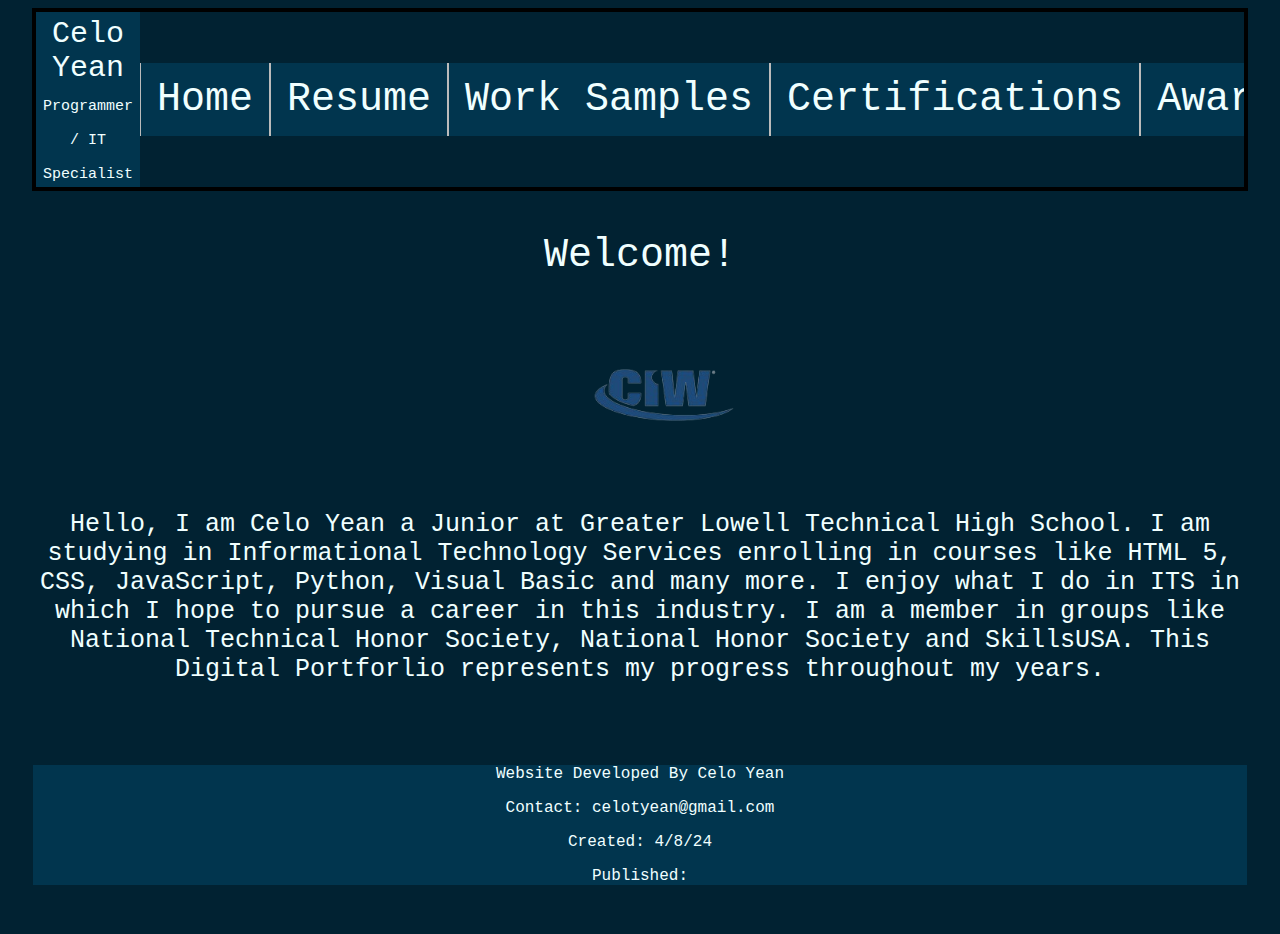
<file: index.html>
<!-- Digital Portfolio -->
<!-- Developer: Celo Yean -->
<!-- Date: 4/4/2024 -->
<!-- Purpose: A Portfolio containing all of my works, certifacates, awards, etc. -->

<!DOCTYPE html>
<html lang="en" dir="ltr">
    <head>
        <meta charset="UTF-8">
        <meta http-equiv = "X-UA-Compatible" content = "IE=edge">
        <meta name="description" content="Digital Portfolio">
        <meta name="keywords" content="Digital Portfolio, Programming, Informational Technology">
        <meta name="author" content="Celo Yean">
        <meta name = "viewport" content = "width=device-width, initial-scale=1.0">
        <title>
            Digital Portfolio
        </title>
        <link rel = "stylesheet" type = "text/css" href = "style.css">
    </head>

    <body>

                            <nav class = "navbar">
        
                                <a href = "index.html" class = "nav-branding"></a> <!-- homepage -->
                    
                                <ul class = "nav-menu"> <!-- center this-->
                    
                                    <li class = "intro">Celo Yean <br> <span style="font-size: 15px;"> Programmer / IT Specialist </span></li> <!-- go left -->
                    
                                    <li class= "nav-item"> <!-- go right -->
                                        <a href = "index.html" class = "nav-link"> <span class = "nav"> Home </span></a> <!-- homepage -->
                                    </li>
                    
                                    <li class= "nav-item">
                                        <a href = "resume.html" class = "nav-link"> Resume </a>
                                    </li>
                    
                                    <li class= "nav-item">
                                        <a href = "worksamples.html" class = "nav-link"> Work&nbsp;Samples </a>
                                    </li>
                    
                                    <li class= "nav-item">
                                        <a href = "certifications.html" class = "nav-link"> Certifications </a>
                                    </li>
                    
                                    <li class= "nav-item">
                                        <a href = "awards.html" class = "nav-link"> Awards </a>
                                    </li>
                    
                                </ul>
                    
                                <div class = "hamburger">
                    
                                    <span class = "bar"></span>
                                    <span class = "bar"></span>
                                    <span class = "bar"></span>
                    
                                </div>
                    
                                <script>
                                    const hamburger = document.querySelector(".hamburger");
                                    const navMenu = document.querySelector(".nav-menu");
                    
                                    hamburger.addEventListener("click", () => {
                    
                                    hamburger.classList.toggle("active");
                                    navMenu.classList.toggle("active");
                    
                                    });
                    
                                    document.querySelectorAll(".nav-link").forEach(n => n.addEventListener("click", () => {
                    
                                        hamburger.classList.remove("active");
                                        navMenu.classList.remove("active");
                    
                                    }));
                                </script>
                    
                            </nav>
                    
                        </header>
        

        <h1 class = "title">
            Welcome!
        </h1>
        
        <div class = "main">
            
            <img class = "autoslides" src = "Images\CIWlogo.png" alt = "CIWlogo">
            <img class = "autoslides" src = "Images\ITSlogo.png" alt = "ITSlogo">
            <img class = "autoslides" src = "Images\MTAlogo.png" alt = "MTAlogo">
            <img class = "autoslides" src = "Images\TestOutlogo.png" alt = "TestOutlogo">
            <img class = "autoslides" src = "Images\HTMLlogo.png" alt = "HTMLlogo">
            <img class = "autoslides" src = "Images\CSSlogo.png" alt = "CSSlogo">
            <img class = "autoslides" src = "Images\JSlogo.png" alt = "JSlogo">
            <img class = "autoslides" src = "Images\Pythonlogo.png" alt = "Pythonlogo">
            <img class = "autoslides" src = "Images\VBlogo.png" alt = "VBlogo">

            <p span class = "main" style = "display: inline-block;">
                Hello, I am Celo Yean a Junior at Greater Lowell Technical High School. 
                I am studying in Informational Technology Services enrolling in courses
                like HTML 5, CSS, JavaScript, Python, Visual Basic and many more. I enjoy what I do in ITS in which I hope to 
                pursue a career in this industry. I am a member in groups like National Technical Honor Society, National Honor Society 
                and SkillsUSA. This Digital Portforlio represents my progress throughout my years.
            </p>

        </div>

        

        <div class = "footer">
            <footer class = "credits">
                <p>Website Developed By Celo Yean</p>
                <p>Contact: <a href = "mailto:celotyean@gmail.com"> celotyean@gmail.com </a></p>
                <p>Created: 4/8/24</p>
                <p>Published:</p>
            </footer>
        </div>

        <script>
            var myIndex = 0;
            carousel();

            function carousel() {
                var i;
                var x = document.getElementsByClassName("autoslides");
                for (i = 0; i < x.length; i++) {
                    x[i].style.display = "none";  
                }
                myIndex++;
                if (myIndex > x.length) {myIndex = 1}    
                x[myIndex-1].style.display = "block";  
                setTimeout(carousel, 2000); // Change image every 2 seconds
                }
        </script>
    </body>

</html>
</file>
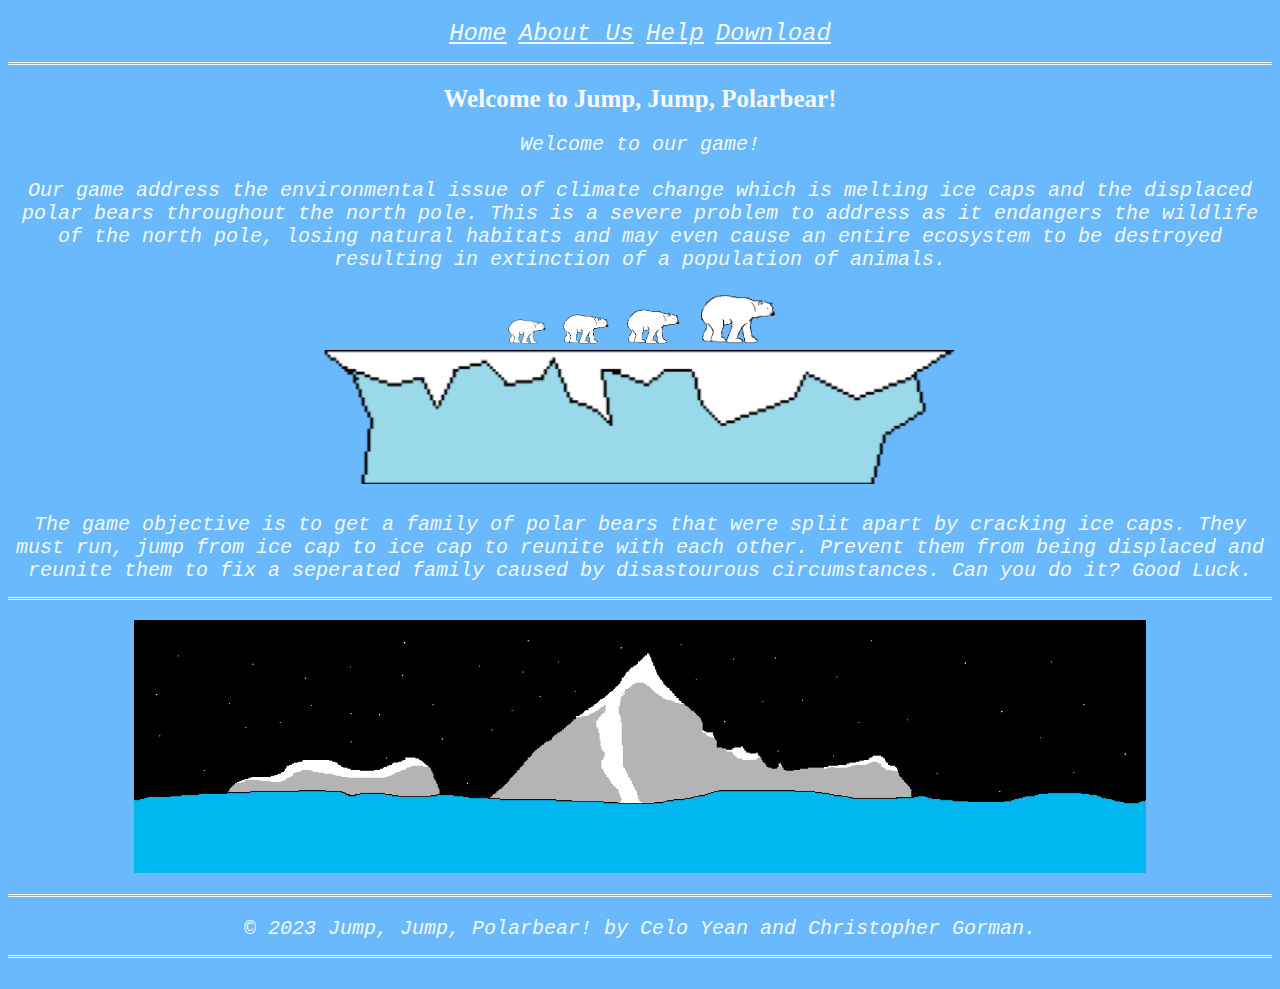
<file: Work Samples/JumpJumpPolarBearWebsite/index.html>
<!-- Jump, Jump, Polarbear Website-->
<!-- Developer: Celo Yean -->
<!-- Date: 9/5/2023 -->
<!-- Purpose: Homepage for our game project-->

<!DOCTYPE html>
<html>
    <head>

        <!--Allows for mobile compatibility-->

        <meta name="viewport" content="width=device-width, initial-scale=1.0">

        <title>
            Jump, Jump, Polarbear!
        </title>

        <link rel = "stylesheet" type = "text/css" href = "stylesheet.css">

    </head>

    <body>

        <!--Links to the other pages-->
        <p>
        <a href="index.html"><span class="home">Home</span></a> <a href="aboutus.html"><span class="aboutus">About Us</span></a> <a href="help.html"><span class="help">Help</span></a> <a href="download.html"><span class="download">Download</span></a>
        </p>
        <h1 class="title">Welcome to Jump, Jump, Polarbear!</h1>

        <p>
            Welcome to our game! <br>
            <br> Our game address the environmental issue of climate 
            change which is melting ice caps and the displaced polar bears throughout 
            the north pole. This is a severe problem to address as it endangers the wildlife of
            the north pole, losing natural habitats and may even cause an entire ecosystem to be
            destroyed resulting in extinction of a population of animals.
            <br> <br> 
            
            <img class="imgpolarbearone" src = "Game Pictures/Resized Pixel Polar Bear Walking Animation.gif" alt="Polar Bear" height="60px">
            <img class="imgpolarbeartwo" src = "Game Pictures/Resized Pixel Polar Bear Walking Animation.gif" alt="Polar Bear" height="80px">
            <img class="imgpolarbearthree" src = "Game Pictures/Resized Pixel Polar Bear Walking Animation.gif" alt="Polar Bear" height="100px"> 
            <img class="imgpolarbearfour" src = "Game Pictures/Resized Pixel Polar Bear Walking Animation.gif" alt="Polar Bear" height="130px">
            <br> <img class="imgicecap" src = "Game Pictures/Resized Iceberg 1.png" alt = "Large Ice Cap" width="700"> <br><br>

            The game objective is to get a family of polar bears that were split 
            apart by cracking ice caps. They must run, jump from ice cap to ice cap
            to reunite with each other. Prevent them from being displaced and reunite
            them to fix a seperated family caused by disastourous circumstances. Can you do it? 
            Good Luck.
        </p>
        
        <p>
            <img src = "Game Pictures/Pixel Arctic background 2.png" alt = "Arctic Background" width="80%">
        </p>

        <!--
        <div class="wrapper">
            <article class="info">

            <h2>Yaya!</h2>

            <p>Our game address the environmental issue of climate 
                change which is melting ice caps and the displaced polar bears throughout 
                the north pole. This is a severe problem to address as it endangers the wildlife of
                the north pole, losing natural habitats and may even cause an entire ecosystem to be
                destroyed resulting in extinction of a population of animals.</p>
            </article>
            <img class="img-polarbear" src = "ResizedPixelPolarBear.png" alt="Polar Bear">
            <img class="img-polarbear" src = "ResizedPixelPolarBear.png" alt="Polar Bear">
            <img class="img-polarbear" src = "ResizedPixelPolarBear.png" alt="Polar Bear"> 
            <img class="img-polarbear" src = "ResizedPixelPolarBear.png" alt="Polar Bear">
            <br>
            <img class="img-icecap" src = "Resized Iceberg 1.png" alt = "Large Ice Cap">

        </div>
        -->

        <footer>
            <p>	&copy; 2023 Jump, Jump, Polarbear! by Celo Yean and Christopher Gorman.</p>
        </footer>

    </body>

</html>
</file>
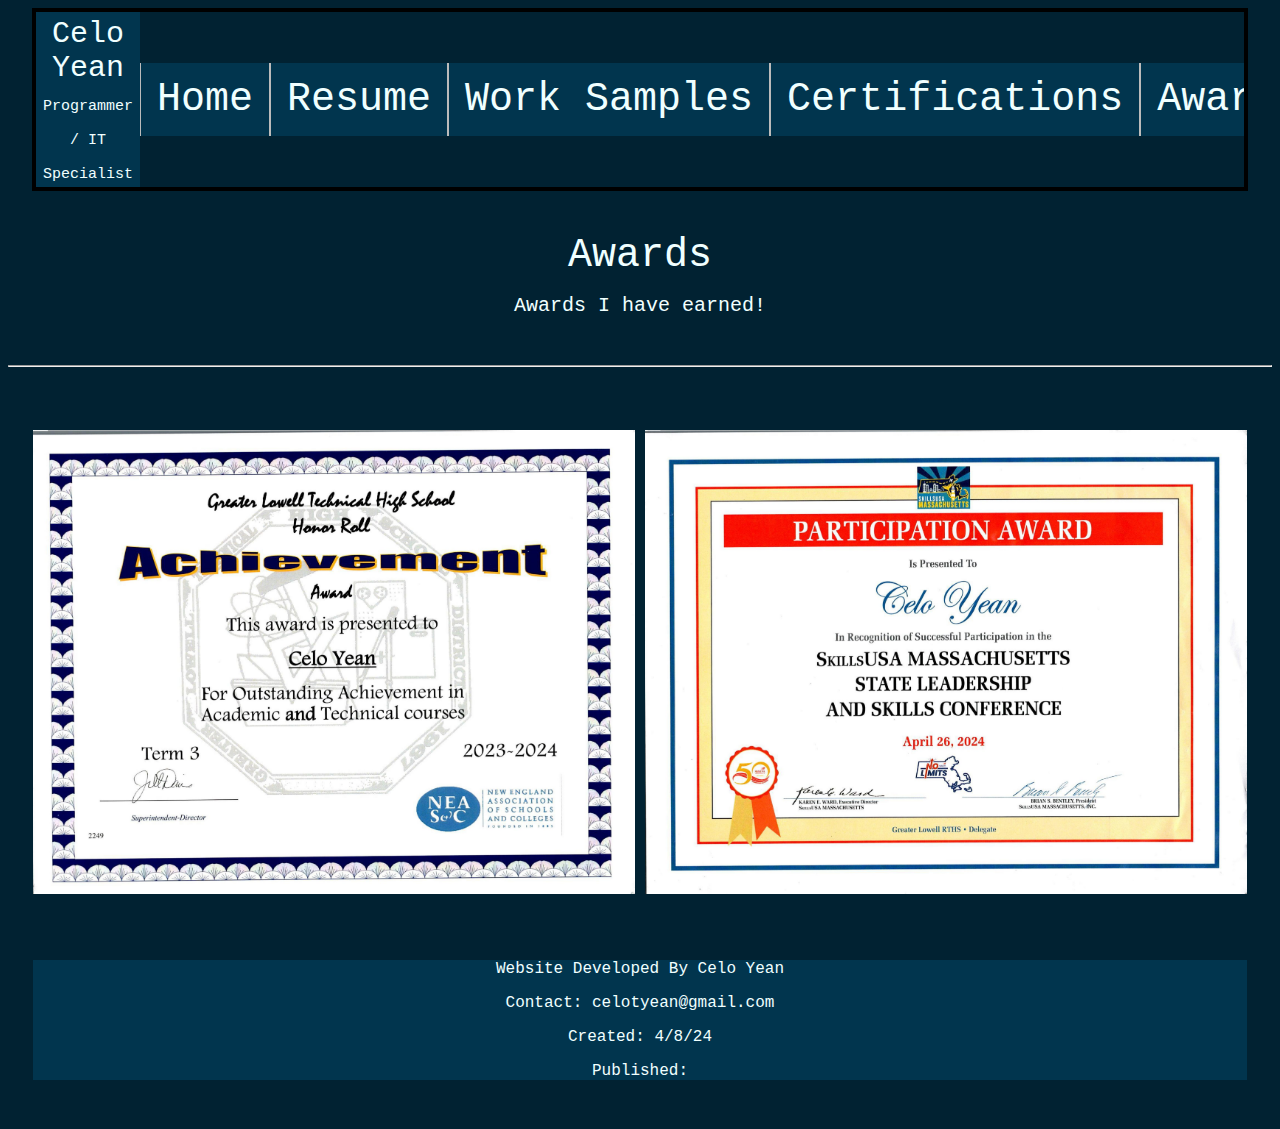
<file: awards.html>
<!-- Digital Portfolio -->
<!-- Developer: Celo Yean -->
<!-- Date: 4/4/2024 -->
<!-- Purpose: A Portfolio containing all of my works, certifacates, awards, etc. -->

<!DOCTYPE html>
<html lang="en" dir="ltr">
    <head>
        <meta charset="UTF-8">
        <meta http-equiv = "X-UA-Compatible" content = "IE=edge">
        <meta name="description" content="Digital Portfolio">
        <meta name="keywords" content="Digital Portfolio, Programming, Informational Technology">
        <meta name="author" content="Celo Yean">
        <meta name = "viewport" content = "width=device-width, initial-scale=1.0">
        <title>
            Certifications
        </title>
        <link rel = "stylesheet" type = "text/css" href = "style.css">
    </head>

    <body>
        <nav class = "navbar">
        
            <a href = "index.html" class = "nav-branding"></a> <!-- homepage -->

            <ul class = "nav-menu"> <!-- center this-->

                <li class = "intro">Celo Yean <br> <span style="font-size: 15px;"> Programmer / IT Specialist </span></li> <!-- go left -->

                <li class= "nav-item"> <!-- go right -->
                    <a href = "index.html" class = "nav-link"> <span class = "nav"> Home </span></a> <!-- homepage -->
                </li>

                <li class= "nav-item">
                    <a href = "resume.html" class = "nav-link"> Resume </a>
                </li>

                <li class= "nav-item">
                    <a href = "worksamples.html" class = "nav-link"> Work&nbsp;Samples </a>
                </li>

                <li class= "nav-item">
                    <a href = "certifications.html" class = "nav-link"> Certifications </a>
                </li>

                <li class= "nav-item">
                    <a href = "awards.html" class = "nav-link"> Awards </a>
                </li>

            </ul>

            <div class = "hamburger">

                <span class = "bar"></span>
                <span class = "bar"></span>
                <span class = "bar"></span>

            </div>

            <script>
                const hamburger = document.querySelector(".hamburger");
                const navMenu = document.querySelector(".nav-menu");

                hamburger.addEventListener("click", () => {

                hamburger.classList.toggle("active");
                navMenu.classList.toggle("active");

                });

                document.querySelectorAll(".nav-link").forEach(n => n.addEventListener("click", () => {

                    hamburger.classList.remove("active");
                    navMenu.classList.remove("active");

                }));
            </script>

        </nav>

    </header>

        <h1 class = "title">
            Awards <br> <span style = "font-size: 20px; ">Awards I have earned! </span>
        </h1>

        <hr>

        <div class = "mainws">

            <img class = "awards" src = "Certificates\HonorRollOne.jpg" alt = "HonorRollOne">
            <img class = "awards" src = "Certificates\SkillsUSA Leadership And Conference.jpg" alt = "SkillsUSALeaderShip">

        </div>


        <div class = "footer">
            <footer span class = "credits">
                <p>Website Developed By Celo Yean</p>
                <p>Contact: <a href = "mailto:celotyean@gmail.com"> celotyean@gmail.com </a> </p>
                <p>Created: 4/8/24</p>
                <p>Published:</p>
            </footer>
        </div>

    </body>

    </html>
</file>
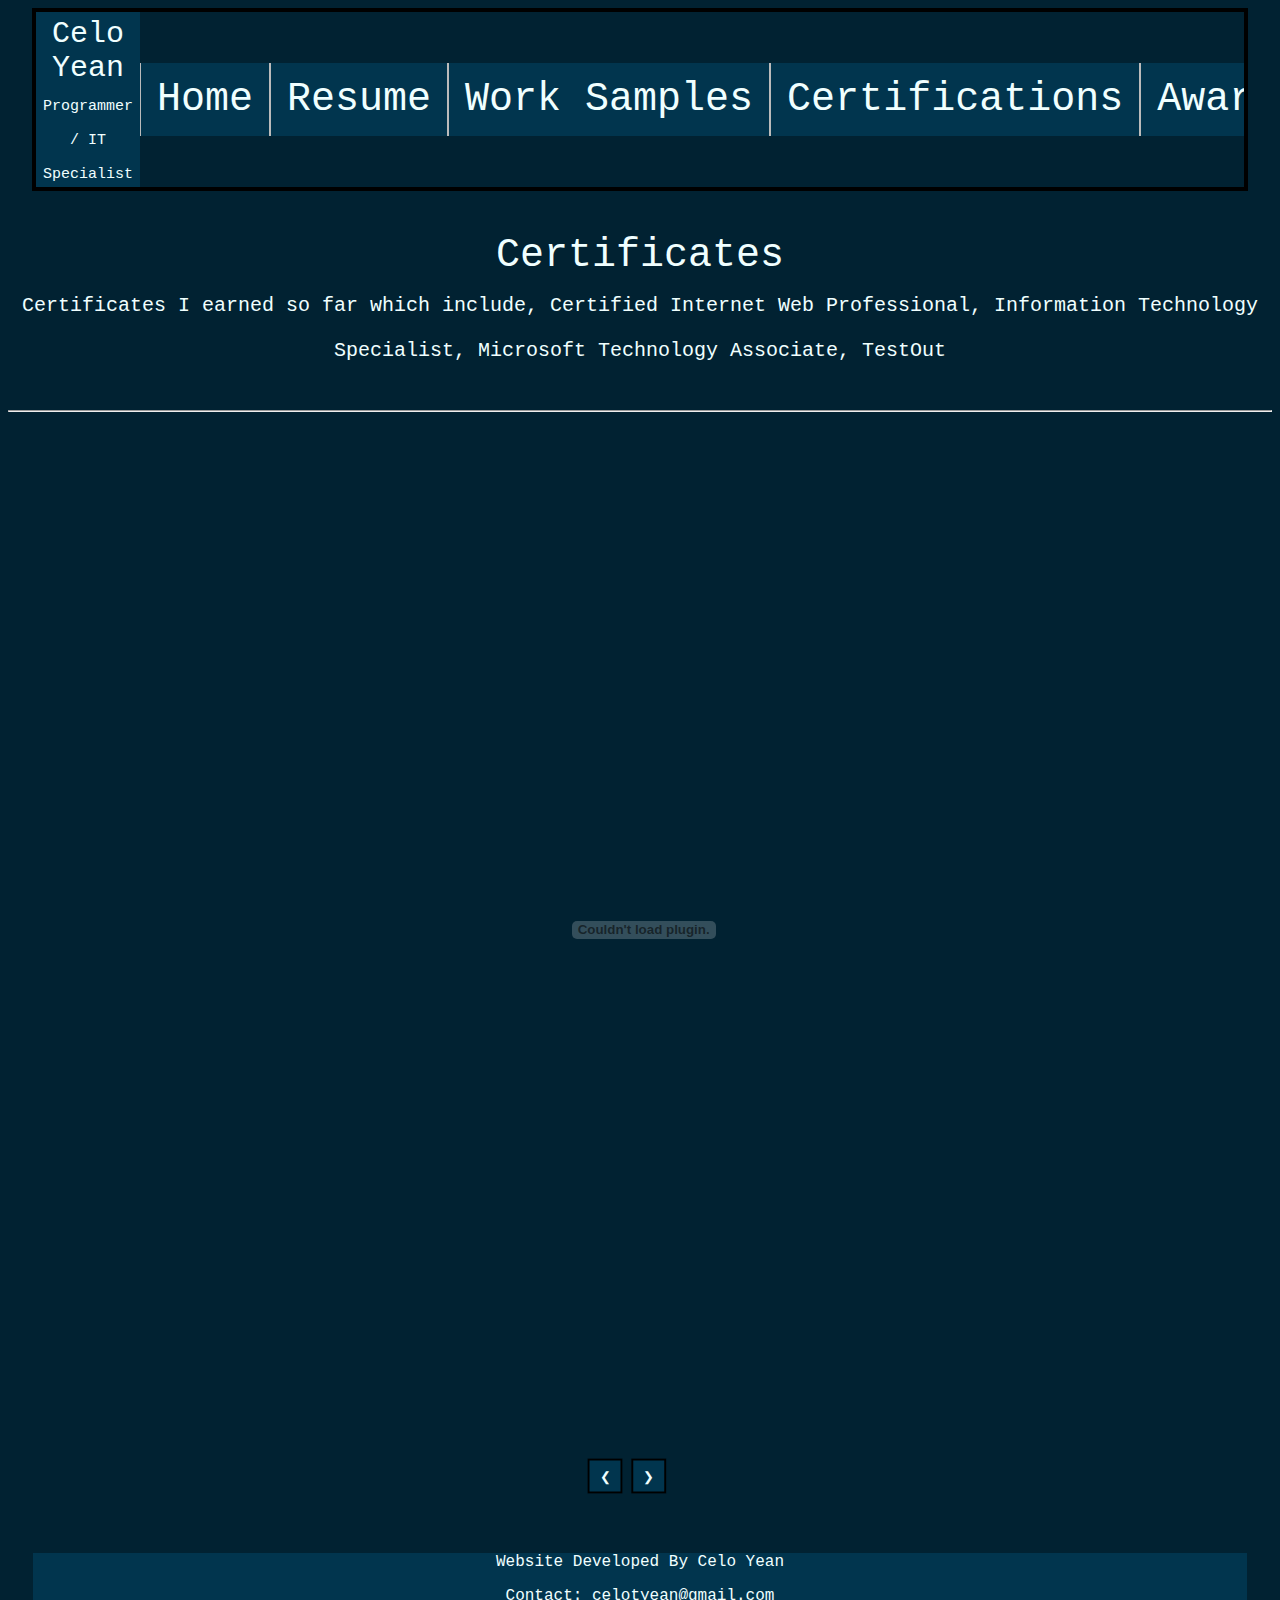
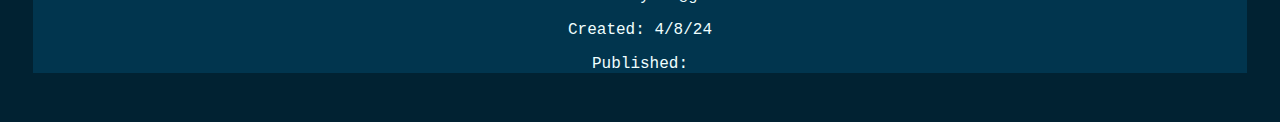
<file: certifications.html>
<!-- Digital Portfolio -->
<!-- Developer: Celo Yean -->
<!-- Date: 4/4/2024 -->
<!-- Purpose: A Portfolio containing all of my works, certifacates, awards, etc. -->

<!DOCTYPE html>
<html lang="en" dir="ltr">
    <head>
        <meta charset="UTF-8">
        <meta http-equiv = "X-UA-Compatible" content = "IE=edge">
        <meta name="description" content="Digital Portfolio">
        <meta name="keywords" content="Digital Portfolio, Programming, Informational Technology">
        <meta name="author" content="Celo Yean">
        <meta name = "viewport" content = "width=device-width, initial-scale=1.0">
        <title>
            Certifications 
        </title>
        <link rel = "stylesheet" type = "text/css" href = "style.css">
    </head>

    <body>
        <nav class = "navbar">
        
            <a href = "index.html" class = "nav-branding"></a> <!-- homepage -->

            <ul class = "nav-menu"> <!-- center this-->

                <li class = "intro">Celo Yean <br> <span style="font-size: 15px;"> Programmer / IT Specialist </span></li> <!-- go left -->

                <li class= "nav-item"> <!-- go right -->
                    <a href = "index.html" class = "nav-link"> <span class = "nav"> Home </span></a> <!-- homepage -->
                </li>

                <li class= "nav-item">
                    <a href = "resume.html" class = "nav-link"> Resume </a>
                </li>

                <li class= "nav-item">
                    <a href = "worksamples.html" class = "nav-link"> Work&nbsp;Samples </a>
                </li>

                <li class= "nav-item">
                    <a href = "certifications.html" class = "nav-link"> Certifications </a>
                </li>

                <li class= "nav-item">
                    <a href = "awards.html" class = "nav-link"> Awards </a>
                </li>

            </ul>

            <div class = "hamburger">

                <span class = "bar"></span>
                <span class = "bar"></span>
                <span class = "bar"></span>

            </div>

            <script>
                const hamburger = document.querySelector(".hamburger");
                const navMenu = document.querySelector(".nav-menu");

                hamburger.addEventListener("click", () => {

                hamburger.classList.toggle("active");
                navMenu.classList.toggle("active");

                });

                document.querySelectorAll(".nav-link").forEach(n => n.addEventListener("click", () => {

                    hamburger.classList.remove("active");
                    navMenu.classList.remove("active");

                }));
            </script>

        </nav>

    </header>

        <script>
            var slideIndexTwo = 1;
            showDivsTwo(slideIndexTwo);
            
            function plusDivsTwo(n) {
                showDivsTwo(slideIndexTwo += n);
            }
            
            function showDivsTwo(n) {
              var i;
              var x = document.getElementsByClassName("certificate");
              if (n > x.length) {slideIndexTwo = 1}
              if (n < 1) {slideIndexTwo = x.length}
              for (i = 0; i < x.length; i++) {
                x[i].style.display = "none";  
              }
              x[slideIndexTwo-1].style.display = "block";  
            }
        </script>

        <h1 class = "title">
            Certificates <br> <span style = "font-size: 20px; ">Certificates I earned so far which include, Certified Internet Web Professional, Information Technology Specialist,
                 Microsoft Technology Associate, TestOut </span>
        </h1>

        <hr>
        

            <embed class = "certificate" style = "display: block;" src = "Certificates\CIW Site Development Associate certificate.pdf" type = "application/pdf">
            <embed class = "certificate" src = "Certificates\Information Technology Specialist Computational Thinking.pdf" type = "application/pdf">
            <embed class = "certificate" src = "Certificates\Information Technology Specialist Data Analytics.pdf" type = "application/pdf">
            <embed class = "certificate" src = "Certificates\Information Technology Specialist HTML and CSS.pdf" type = "application/pdf">
            <embed class = "certificate" src = "Certificates\Information Technology Specialist JavaScript.pdf" type = "application/pdf">
            <embed class = "certificate" src = "Certificates\Microsoft Technology Associate Introduction to Programming using HTML and CSS.pdf" type = "application/pdf">
            <embed class = "certificate" src = "Certificates\Microsoft Technology Associate Introduction to Programming using JavaScript.pdf" type = "application/pdf">
            <embed class = "certificate" src = "Certificates\TestOut IT Fundamentals Pro Certificate.pdf" type = "application/pdf">
            <embed class = "certificate" src = "Certificates\TestOut PC Pro Certificate.pdf" type = "application/pdf">
            
            <br>
            <br>
    
            <button class = "GoRight"  onclick="plusDivsTwo(-1)">&#10094;</button>
            <button class = "GoLeft" onclick="plusDivsTwo(1)">&#10095;</button>

            <br>
            <br>

        <div class = "footer">
            <footer span class = "credits">
                <p>Website Developed By Celo Yean</p>
                <p>Contact: <a href = "mailto:celotyean@gmail.com"> celotyean@gmail.com </a> </p>
                <p>Created: 4/8/24</p>
                <p>Published:</p>
            </footer>
        </div>

    </body>

    </html>
</file>
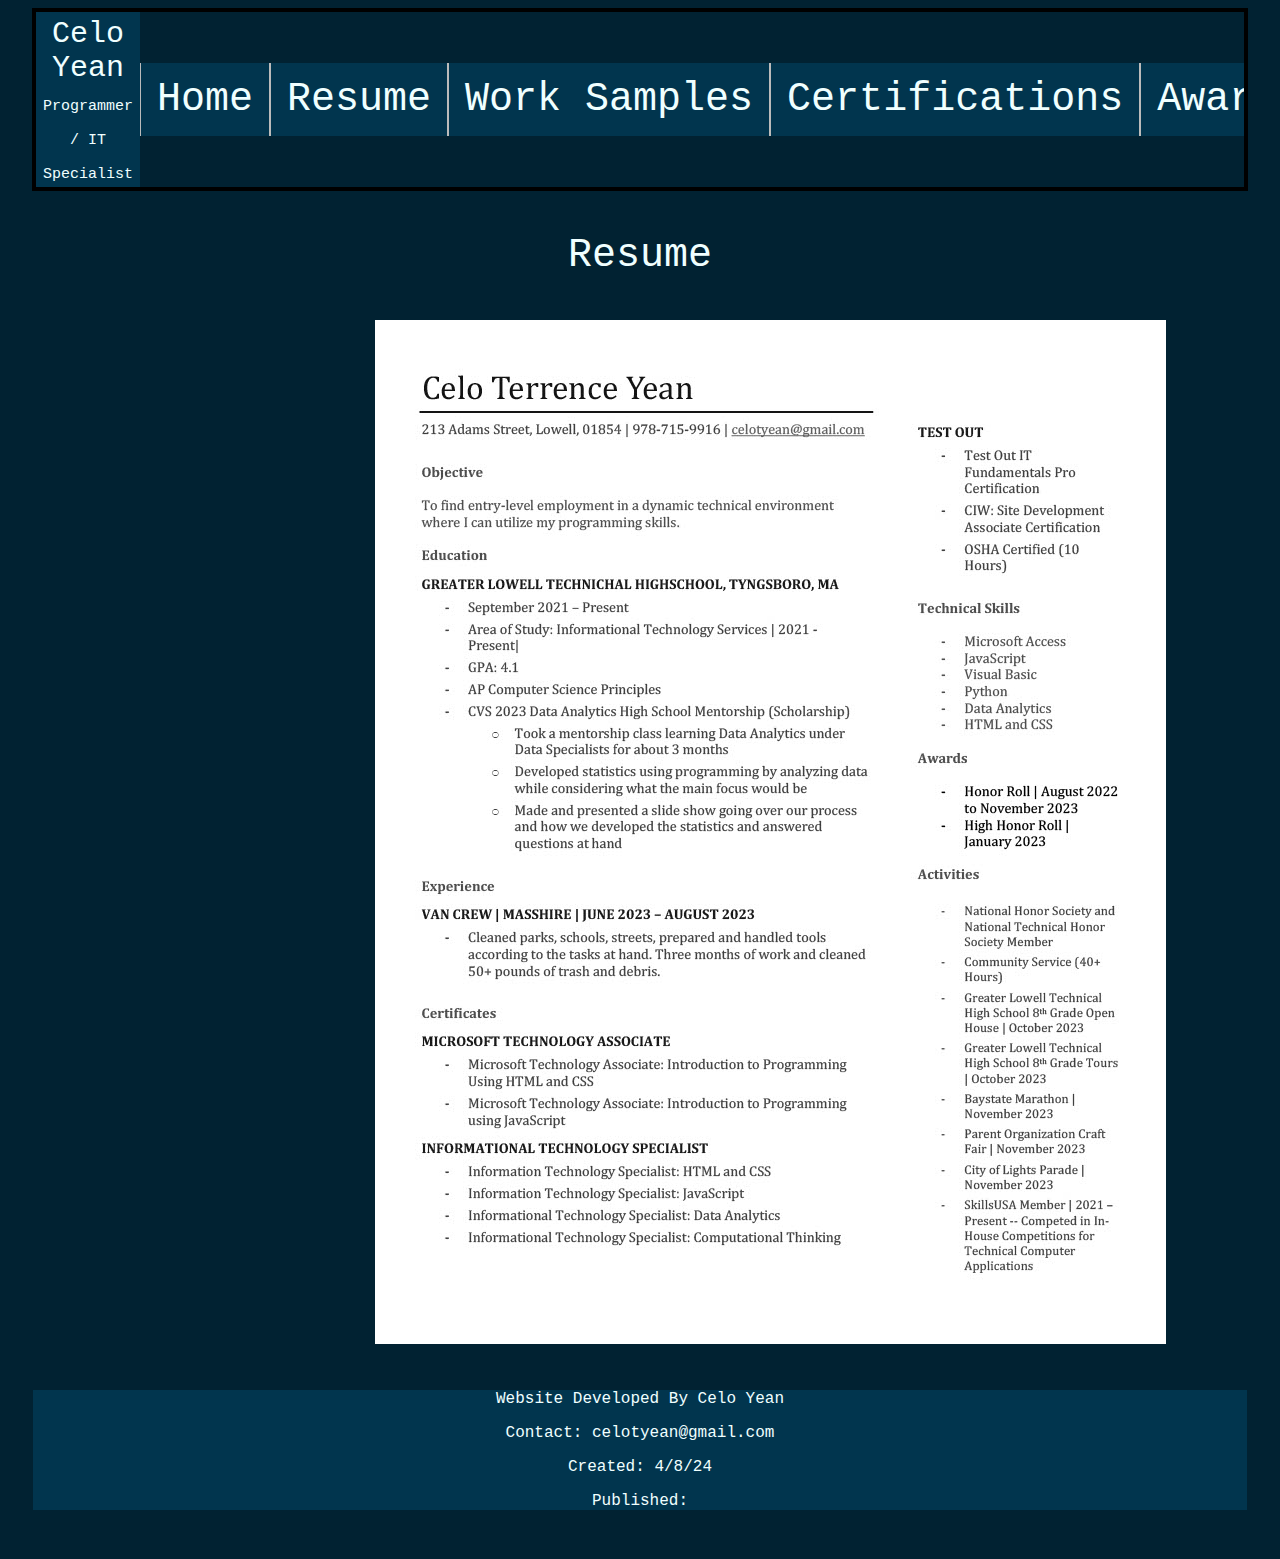
<file: resume.html>
<!-- Digital Portfolio -->
<!-- Developer: Celo Yean -->
<!-- Date: 4/4/2024 -->
<!-- Purpose: A Portfolio containing all of my works, certifacates, awards, etc. -->

<!DOCTYPE html>
<html lang="en" dir="ltr">
    <head>
        <meta charset="UTF-8">
        <meta http-equiv = "X-UA-Compatible" content = "IE=edge">
        <meta name="description" content="Digital Portfolio">
        <meta name="keywords" content="Digital Portfolio, Programming, Informational Technology">
        <meta name="author" content="Celo Yean">
        <meta name = "viewport" content = "width=device-width, initial-scale=1.0">
        <title>
            Resume
        </title>
        <link rel = "stylesheet" type = "text/css" href = "style.css">
    </head>

    <body>

        <nav class = "navbar">
        
            <a href = "index.html" class = "nav-branding"></a> <!-- homepage -->

            <ul class = "nav-menu"> <!-- center this-->

                <li class = "intro">Celo Yean <br> <span style="font-size: 15px;"> Programmer / IT Specialist </span></li> <!-- go left -->

                <li class= "nav-item"> <!-- go right -->
                    <a href = "index.html" class = "nav-link"> <span class = "nav"> Home </span></a> <!-- homepage -->
                </li>

                <li class= "nav-item">
                    <a href = "resume.html" class = "nav-link"> Resume </a>
                </li>

                <li class= "nav-item">
                    <a href = "worksamples.html" class = "nav-link"> Work&nbsp;Samples </a>
                </li>

                <li class= "nav-item">
                    <a href = "certifications.html" class = "nav-link"> Certifications </a>
                </li>

                <li class= "nav-item">
                    <a href = "awards.html" class = "nav-link"> Awards </a>
                </li>

            </ul>

            <div class = "hamburger">

                <span class = "bar"></span>
                <span class = "bar"></span>
                <span class = "bar"></span>

            </div>

            <script>
                const hamburger = document.querySelector(".hamburger");
                const navMenu = document.querySelector(".nav-menu");

                hamburger.addEventListener("click", () => {

                hamburger.classList.toggle("active");
                navMenu.classList.toggle("active");

                });

                document.querySelectorAll(".nav-link").forEach(n => n.addEventListener("click", () => {

                    hamburger.classList.remove("active");
                    navMenu.classList.remove("active");

                }));
            </script>

        </nav>

    </header>

        <h1 class = "title">
            Resume
        </h1>

        <a href = "Images/Resume.jpg" download>
            <img class = "resume" src = "Images/Resume.jpg" alt = "Resume">
        </a>

        <div class = "footer">
            <footer span class = "credits">
                <p>Website Developed By Celo Yean</p>
                <p>Contact: <a href = "mailto:celotyean@gmail.com"> celotyean@gmail.com </a> </p>
                <p>Created: 4/8/24</p>
                <p>Published:</p>
            </footer>
        </div>

    </body>

    </html>
</file>
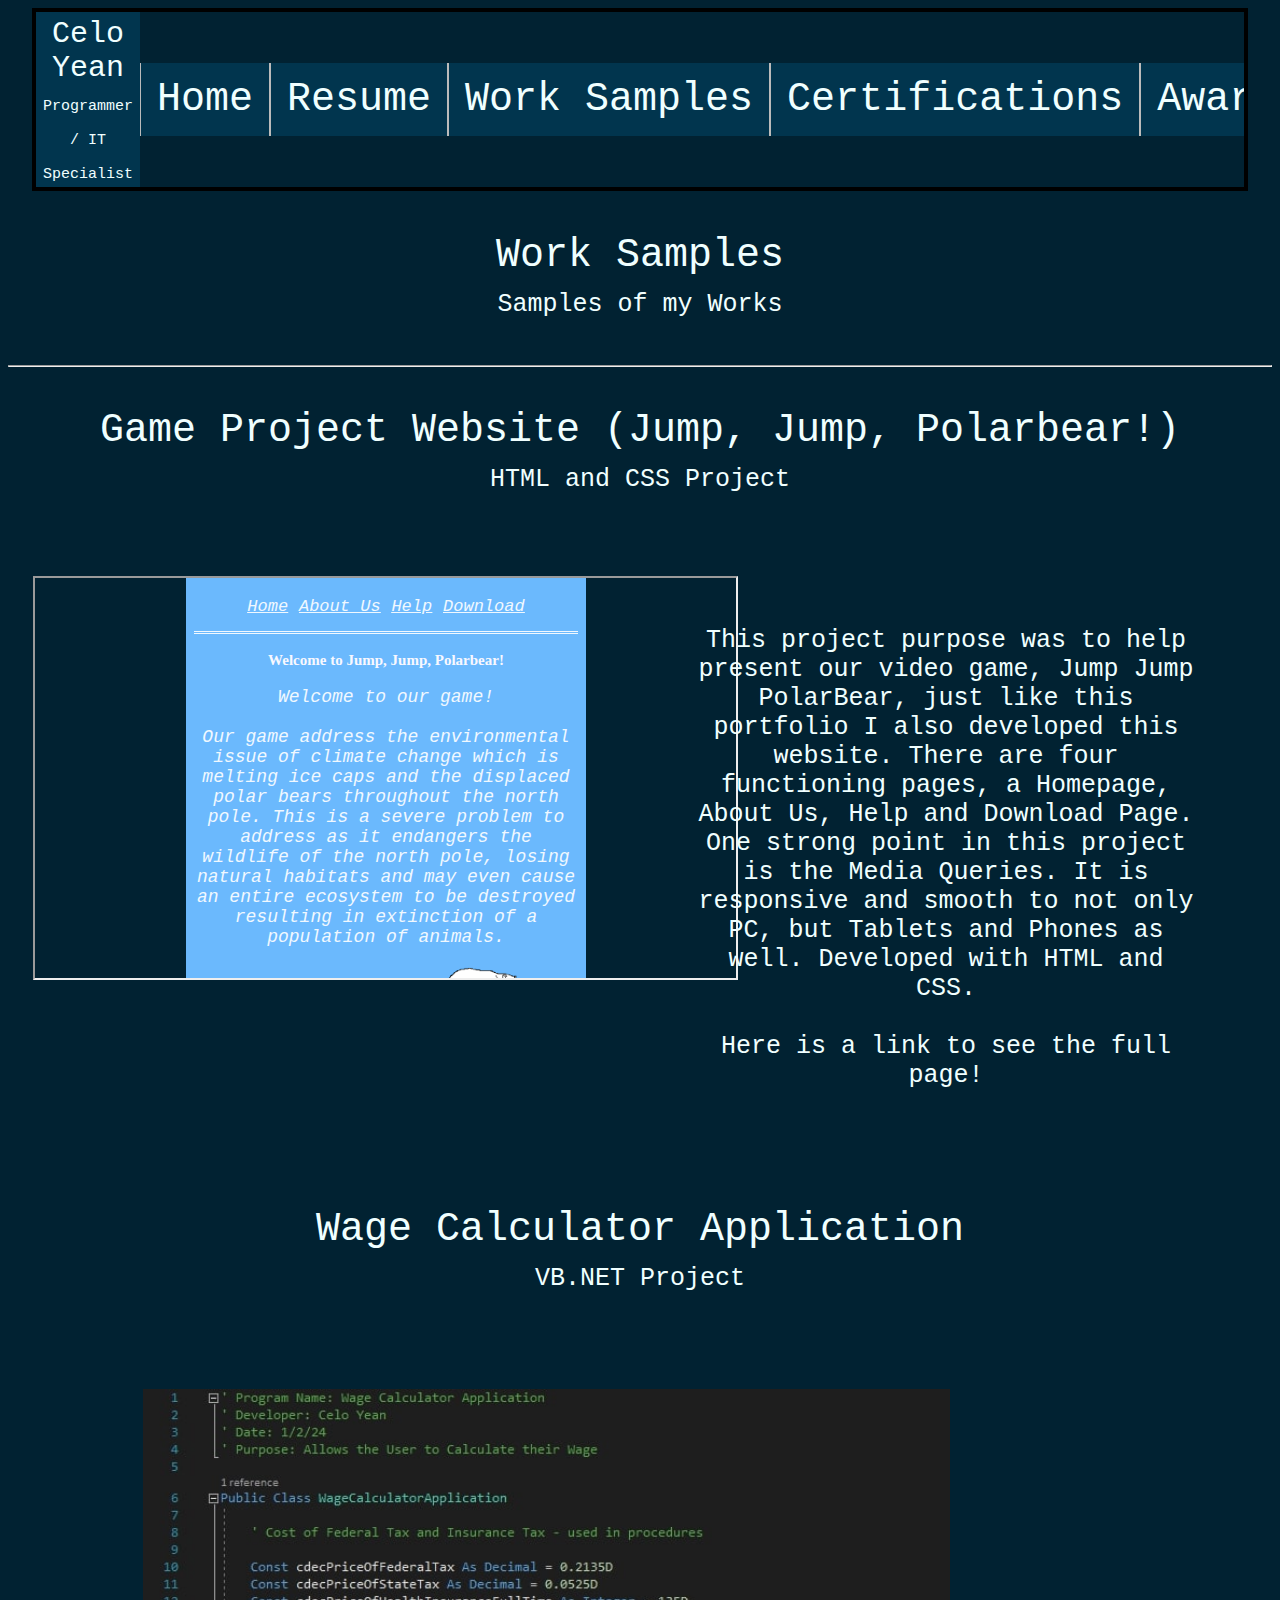
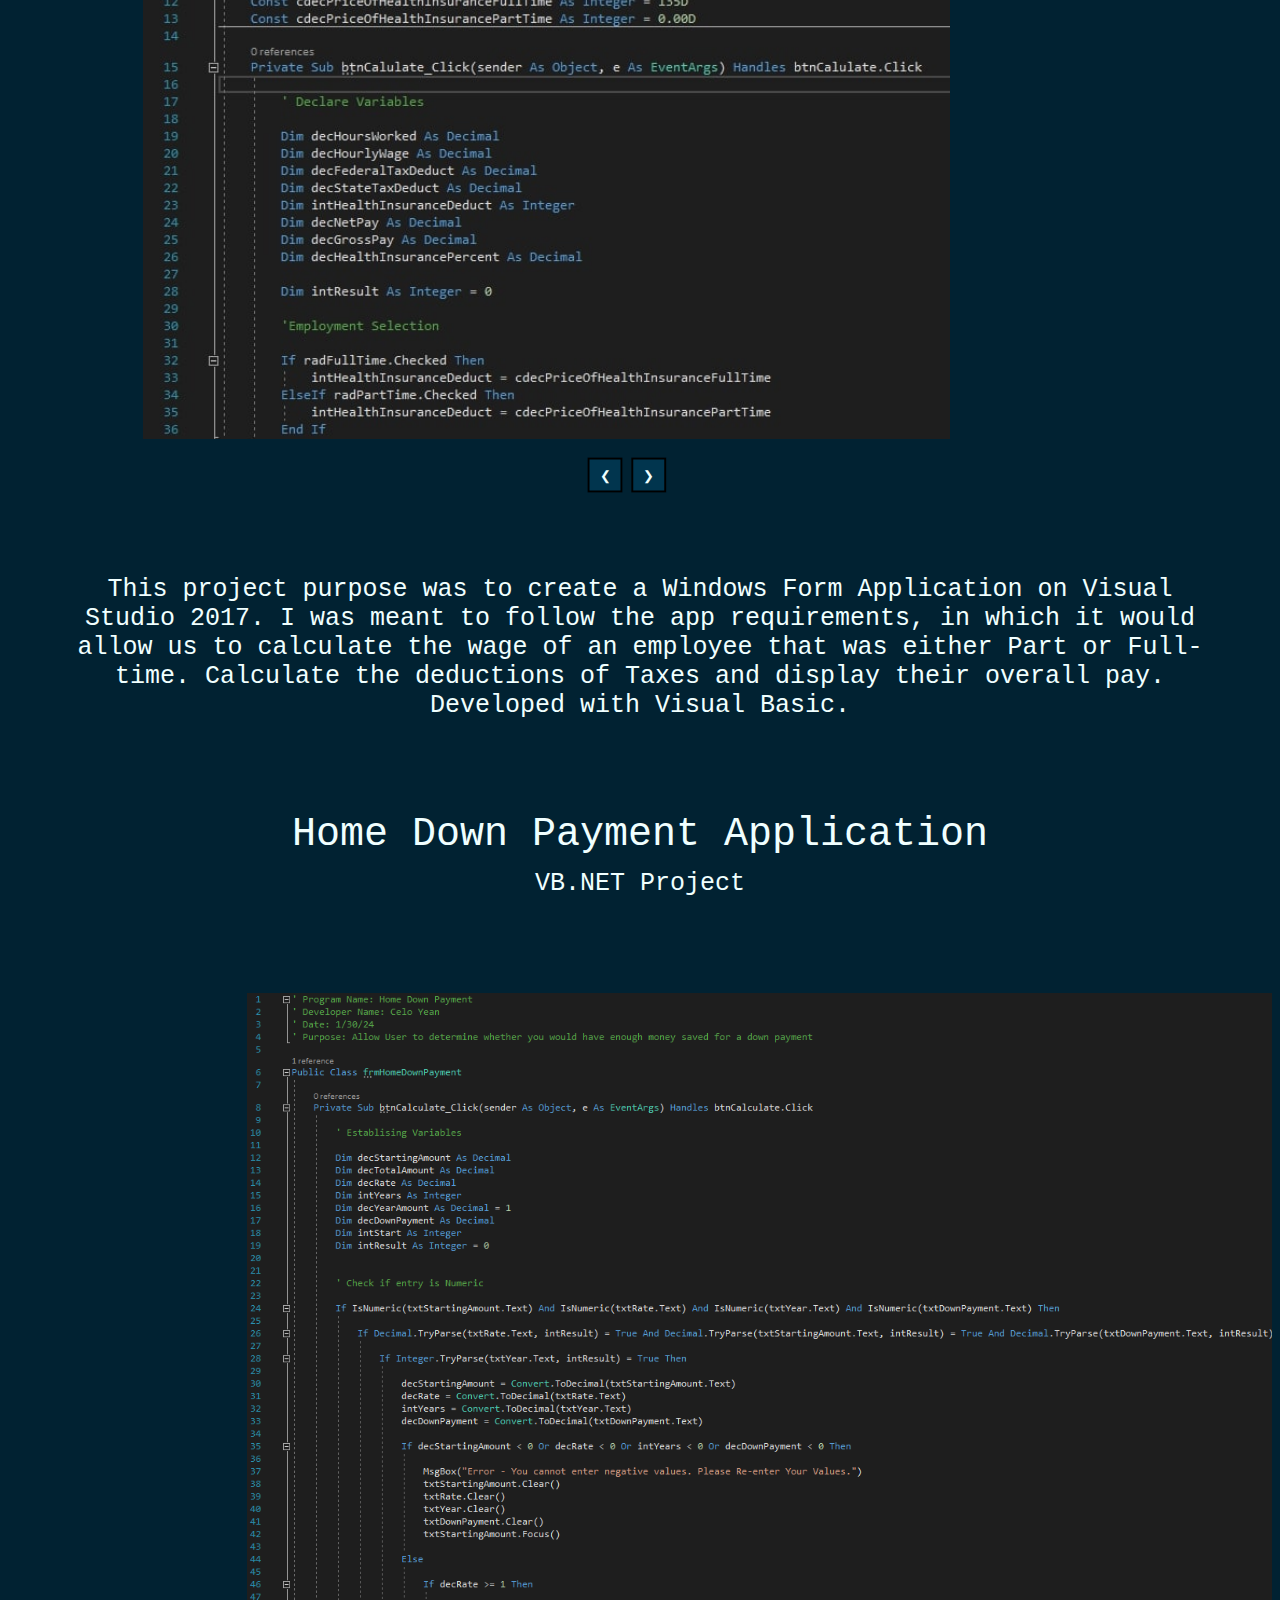
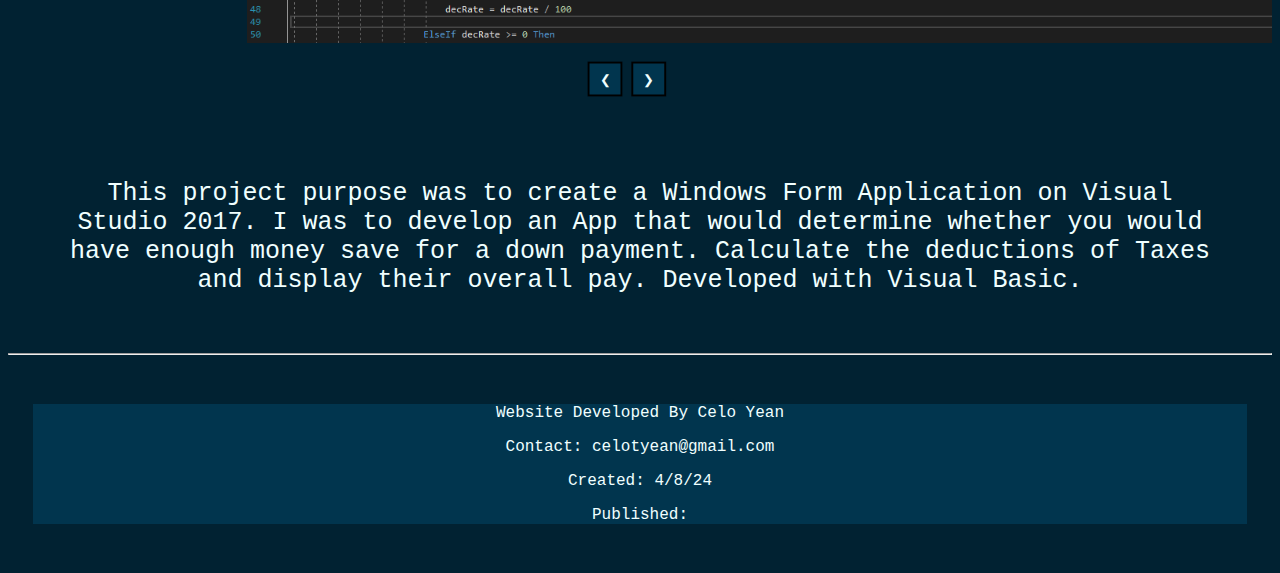
<file: worksamples.html>
<!-- Digital Portfolio -->
<!-- Developer: Celo Yean -->
<!-- Date: 4/4/2024 -->
<!-- Purpose: A Portfolio containing all of my works, certifacates, awards, etc. -->

<!DOCTYPE html>
<html lang="en" dir="ltr">
    <head>
        <meta charset="UTF-8">
        <meta http-equiv = "X-UA-Compatible" content = "IE=edge">
        <meta name = "description" content = "Digital Portfolio">
        <meta name = "keywords" content = "Digital Portfolio, Programming, Informational Technology">
        <meta name = "author" content = "Celo Yean">
        <meta name = "viewport" content = "width=device-width, initial-scale=1.0">
        <title>
            Work Samples
        </title>
        <link rel = "stylesheet" type = "text/css" href = "style.css">
    </head>

    <body>
        
        <nav class = "navbar">
        
            <a href = "index.html" class = "nav-branding"></a> <!-- homepage -->

            <ul class = "nav-menu"> <!-- center this-->

                <li class = "intro">Celo Yean <br> <span style="font-size: 15px;"> Programmer / IT Specialist </span></li> <!-- go left -->

                <li class= "nav-item"> <!-- go right -->
                    <a href = "index.html" class = "nav-link"> <span class = "nav"> Home </span></a> <!-- homepage -->
                </li>

                <li class= "nav-item">
                    <a href = "resume.html" class = "nav-link"> Resume </a>
                </li>

                <li class= "nav-item">
                    <a href = "worksamples.html" class = "nav-link"> Work&nbsp;Samples </a>
                </li>

                <li class= "nav-item">
                    <a href = "certifications.html" class = "nav-link"> Certifications </a>
                </li>

                <li class= "nav-item">
                    <a href = "awards.html" class = "nav-link"> Awards </a>
                </li>

            </ul>

            <div class = "hamburger">

                <span class = "bar"></span>
                <span class = "bar"></span>
                <span class = "bar"></span>

            </div>

            <script>
                const hamburger = document.querySelector(".hamburger");
                const navMenu = document.querySelector(".nav-menu");

                hamburger.addEventListener("click", () => {

                hamburger.classList.toggle("active");
                navMenu.classList.toggle("active");

                });

                document.querySelectorAll(".nav-link").forEach(n => n.addEventListener("click", () => {

                    hamburger.classList.remove("active");
                    navMenu.classList.remove("active");

                }));
            </script>

        </nav>

    </header>

        <h1 class = "title">
            Work Samples <br> <span style = "font-size: 25px;">Samples of my Works</span>
        </h1>
        <hr>
        <h1 class = "title">
            Game Project Website (Jump, Jump, Polarbear!) <br> <span style = "font-size: 25px;">HTML and CSS Project</span>
        </h1>

        <div class = "mainws">

            <iframe class = "worksample" style = "margin-left: auto;" src = "Work Samples\JumpJumpPolarBearWebsite\index.html"></iframe>
            <div class = "worksamplepg" style = "margin-right: auto;">
            This project purpose was to help present our video game, Jump Jump PolarBear, just like this portfolio I also developed this
            website. There are four functioning pages, a Homepage, About Us, Help and Download Page. One strong point in this project is the Media Queries. 
            It is responsive and smooth to not only PC, but Tablets and Phones as well.  Developed with HTML and CSS. 
            <br><br>
            <a style = "text-decoration: none;" href = "Work Samples\JumpJumpPolarBearWebsite\index.html">Here is a link to see the full page! </a>
            </div>
            
        </div>

        <script>
            var slideIndex = [1,1];
            var slideId = ["slides", "slidestwo"]
            showDivs(1, 0);
            showDivs(1, 1);

            function plusDivs(n, no) {
                showDivs(slideIndex[no] += n, no);
            }

            function showDivs(n, no) {
            var i;
            var x = document.getElementsByClassName(slideId[no]);
            if (n > x.length) {slideIndex[no] = 1}
            if (n < 1) {slideIndex[no] = x.length}
            for (i = 0; i < x.length; i++) {
                x[i].style.display = "none";  
            }
            x[slideIndex[no]-1].style.display = "block";  }
        </script>

        <h1 class = "title">
            Wage Calculator Application <br> <span style = "font-size: 25px;">VB.NET Project</span>
        </h1>

        <div class = "main">

            <div class = "worksample" style = "margin-left: auto;">

                <img class = "slides" style = "display:block;" src = "Images/WageAppCode1.jpg">
                <img class = "slides" src = "Images/WageAppCode2.jpg">
                <img class = "slides" src = "Images/WageAppCode3.jpg">
                <img class = "slides" src = "Images/WageAppCode4.jpg">
                <img class = "slides" src = "Images/WageAppCode5.jpg">
                <img class = "slides" src = "Images/WageAppCode6.jpg">
                <img class = "slides" src = "Images/WageAppCode7.jpg">
                <img class = "slides" src = "Images/WageAppGUI1.jpg">
                <img class = "slides" src = "Images/WageAppGUI2.jpg">
                <img class = "slides" src = "Images/WageAppGUI3.jpg">
                <img class = "slides" src = "Images/WageAppGUI4.jpg">
                
                <br>
                <br>

                <button class = "GoRight"  onclick="plusDivs(-1, 0)">&#10094;</button>
                <button class = "GoLeft" onclick="plusDivs(+1, 0)">&#10095;</button>

            </div>

            <div class = "worksamplepg">This project purpose was to create a Windows Form Application on Visual Studio 2017. I was meant to follow the
                app requirements, in which it would allow us to calculate the wage of an employee that was either Part or Full-time. Calculate the deductions of Taxes and display 
                their overall pay. Developed with Visual Basic.

            </div>

        </div>

        <h1 class = "title">
            Home Down Payment Application <br> <span style = "font-size: 25px;">VB.NET Project</span>
        </h1>

        <div class = "main">

            <div class = "worksampletwo" style = "margin-left: auto;">
                
                <img class = "slidestwo" style = "display: block;" src = "Images\HomePaymentCode1.png">
                <img class = "slidestwo" src = "Images\HomePaymentCode2.png">
                <img class = "slidestwo" src = "Images\HomePaymentCode3.png">
                <img class = "slidestwo" src = "Images\HomePaymentGUI1.png">
                <img class = "slidestwo" src = "Images\HomePaymentGUI2.png">
                <img class = "slidestwo" src = "Images\HomePaymentGUI3.png">
    
                <br>
                <br>
    
                    <button class = "GoRight"  onclick="plusDivs(-1, 1)">&#10094;</button>
                    <button class = "GoLeft" onclick="plusDivs(+1, 1)">&#10095;</button>
            
            </div>
        
            <div class = "worksamplepg">This project purpose was to create a Windows Form Application on Visual Studio 2017. 
                I was to develop an App that would determine whether you would have enough money save for a down payment. 
                Calculate the deductions of Taxes and display their overall pay. Developed with Visual Basic.

            </div>
            
        <hr>

        <div class = "footer">
            <footer span class = "credits">
                <p>Website Developed By Celo Yean</p>
                <p>Contact: <a href = "mailto:celotyean@gmail.com"> celotyean@gmail.com </a> </p>
                <p>Created: 4/8/24</p>
                <p>Published:</p>
            </footer>
        </div>

    </body>

    </html>
</file>
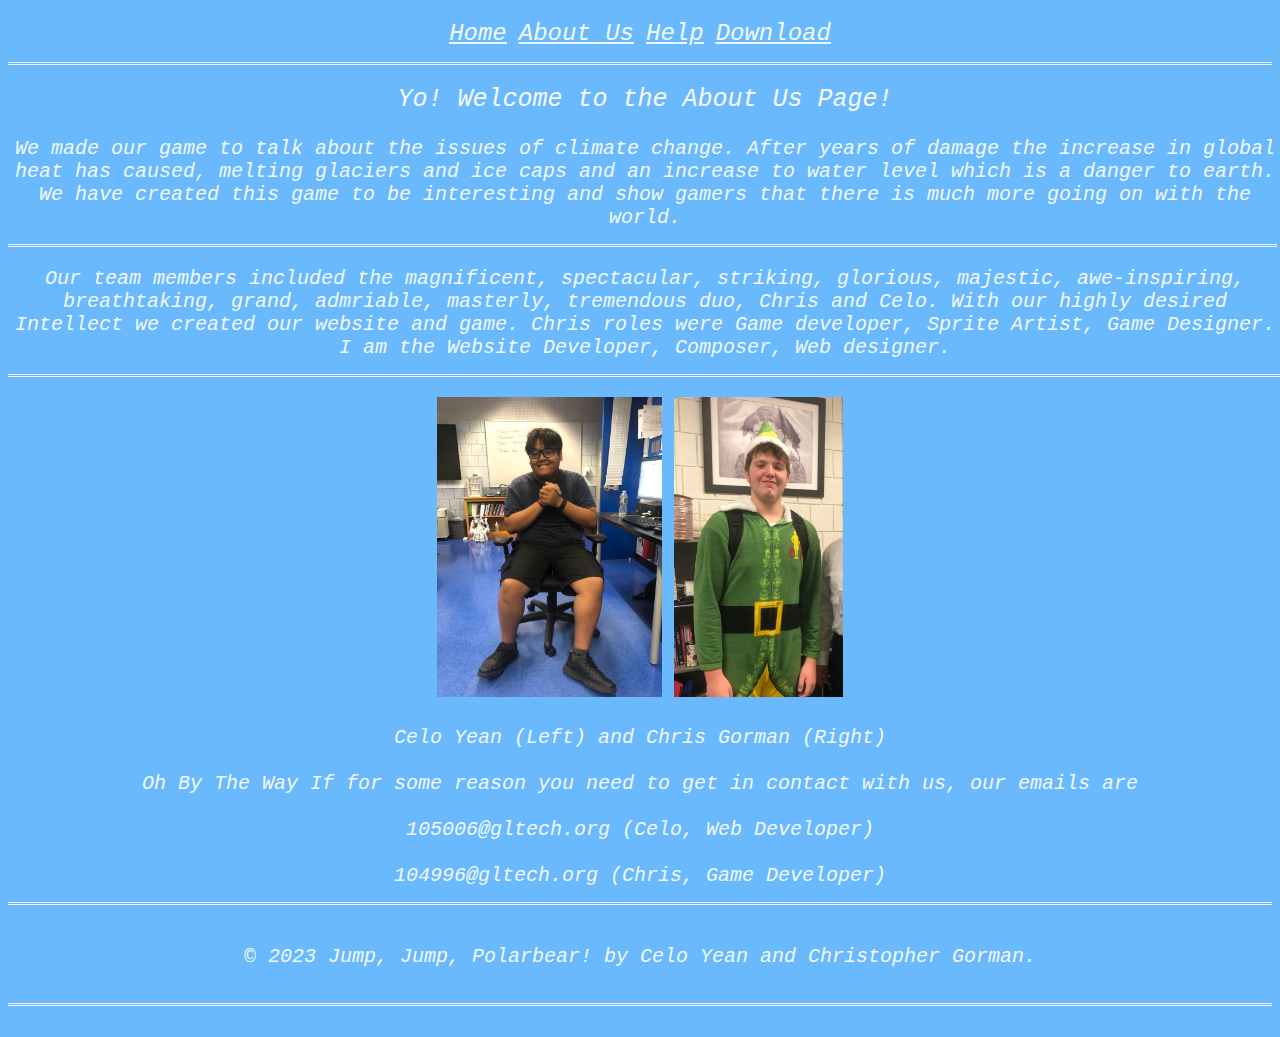
<file: Work Samples/JumpJumpPolarBearWebsite/aboutus.html>
<!-- Jump, Jump, Polarbear Website-->
<!-- Developer: Celo Yean -->
<!-- Date: 9/5/2023 -->
<!-- Purpose: About Us Page for our game project-->

<!DOCTYPE html>
<head>
    <meta name="viewport" content="width=device-width, initial-scale=1.0">
    <title>
        About Us
    </title>
    <link rel = "stylesheet" type = "text/css" href = "stylesheet.css">
</head>
<body>
    <p>
        <a href="index.html"><span class="home">Home</span></a> <a href="aboutus.html"><span class="aboutus">About Us</span></a> <a href="help.html"><span class="help">Help</span></a> <a href="download.html"><span class="download">Download</span></a>
     </p>
     <p style="padding-left: 5px; ">
        <span class="title">Yo! Welcome to the About Us Page!</span> <br> <br>
        We made our game to talk about the issues of climate change. After years of damage the increase in global heat
        has caused, melting glaciers and ice caps and an increase to water level 
        which is a danger to earth. We have created this game to be interesting
        and show gamers that there is much more going on with the world.
     </p>
     <p style="padding-left: 5px; padding-right: 5px;">
        Our team members included the magnificent, spectacular, striking, glorious, majestic, awe-inspiring, breathtaking,
        grand, admriable, masterly, tremendous duo, Chris and Celo. With our highly desired Intellect
        we created our website and game. Chris roles were Game developer, Sprite Artist, 
        Game Designer. I am the Website Developer, Composer, Web designer.
     </p>
     <p>
        <img class="picture" src="Game Pictures/image_123927839.JPG" alt="Celo Picture">
        <img class="picture" src="Game Pictures/IMG_1312.jpeg" alt="Chris Picture">
        <br>
        <br>
        Celo Yean (Left) and Chris Gorman (Right)
        <br>
        <br>
        Oh By The Way If for some reason you need to get in contact with us, our emails are 
        <br> 
        <br>
        105006@gltech.org (Celo, Web Developer) 
        <br>
        <br>
        104996@gltech.org (Chris, Game Developer)
     </p>
     <footer>
        <p style="padding-bottom: 35px; padding-top: 20px;">	&copy; 2023 Jump, Jump, Polarbear! by Celo Yean and Christopher Gorman.</p>
    </footer>
</body>
</html>
</file>
<file: style.css>
body {
    min-height: 100vh;
    /*background-image: linear-gradient(#f6f4ef, #ddd1b3);*/
    background-color: #012232;
    font-family: 'Courier New', Courier, monospace;
}

button.Midterm {

    background-color: #01354e;
    color:azure;
    border-style:double;
    font-family:'Courier New', Courier, monospace;
    font-size: 25px;
    font-weight: lighter;

}

button.GoRight {
    background-color: #01354e;
    color:azure;
    border-style:double;
    width: 35px;
    height: 35px;
    margin: 0;
    position: absolute;
    top: auto;
    left: 50%;
    -ms-transform: translate(-80%, -80%);
    transform: translate(-150%, -50%);
}

button.GoLeft {
    background-color: #01354e;
    color:azure;
    border-style:double;
    width: 35px;
    height: 35px;
    margin: 0;
    position: absolute;
    top: auto;
    left: 50%;
    -ms-transform: translate(-80%, -80%);
    transform: translate(-25%, -50%);
}

button:hover {
    background-color: #324469;
}

embed.certificate {
    width: 99%;
    height: 1000px;
    display:none;
    /*border: 1px solid brown;*/
    padding: 10px;
}

li.intro {
    float: left;
    display: block;
    text-align: center;
    font-size: 30px;
    color:azure;
    text-decoration: none;
    background-color: #01354e;
    padding-left: 7px;
    padding-right: 7px;
    padding-top: 5px;
}

ul.nav-menu {
    list-style-type: none;
    margin: 0;
    padding: 0;
    overflow: hidden;
}

li a {
    /*border: 1px solid red;*/
    display: block;
    text-align: center;
    font-size: 40px;
    color:azure;
    text-decoration: none;
    background-color: #01354e;
    padding: 14px 16px;
    float: right; 
    border-right: 1px solid #bbb; 
    border-left: 1px solid #bbb;
}

h1.title {
    /*border: 1px solid pink;*/
    text-align:center;
    font-size: 40px;
    font-weight: lighter;
    color: azure;
    padding-top: 15px;
    padding-bottom: 15px;
}

img.resume {
    height: 50%;
    padding-left: 29%;
}

img.videogame {
    color: azure;
}

img.slides {
    display:none;
    height: 650px;
    padding-left: 10px;
}

img.slidestwo {
    display:none;
    height: 650px;
    padding-left: 10%;
}

img.awards {
    /*border: 1px solid azure;*/
    width: 100%;
    height: 100%;
}

img.autoslides {
    /*border: 1px solid azure;*/
    height: 150px;
    width: 200px;
    padding-left: 44%;
}

iframe.worksample {
    width: 400px;
    height: 400px;
    padding-left: 25%;
    padding-right: 25%;
}

div.worksample {
    /*border: 1px solid azure;*/
    padding-top: 50px;
    padding-bottom: 50px;
    padding-left: 125px;
}

div.worksampletwo {
    /*border: 1px solid azure;*/
    padding-top: 50px;
    padding-bottom: 50px;
    padding-left: 125px;
}

div.videogame {

    /*border: 1px solid brown;*/
    
}

div.main {
    /*border: 1px solid chocolate;*/
    position: relative;
    overflow: hidden;
}

div.mainws {
    display: grid;
    grid-template-columns: 1fr 1fr;
    grid-template-rows: auto;
    grid-column-gap: 10px;
    grid-row-gap: 10px;
    text-align: center;
    margin-left: auto;
    margin-right: auto;
    margin-top: 3%;

    /*border: 1px solid chocolate;*/
    position: relative;
    overflow: hidden;
    padding: 25px;
    overflow-y:scroll;
}

div.footer {
    /*border: 1px solid yellowgreen;*/
    position: relative;
    overflow: hidden;
    padding: 25px;
}


div.worksamplepg {
    text-align: center;
    font-size: 25px;
    padding:50px;
    /*border: 1px solid purple;*/
    color: azure;
}

p.main {
    text-align: center;
    font-size: 25px;
    padding:15px;
    /*border: 1px solid purple;*/
    color: azure;
}

/*
p.navbar {
    border: 1px solid green;
    background-repeat: no-repeat;
    background-size: contain;
}
*/

footer.credits {
    /*border: 1px solid yellow;*/
    text-align: center;
    background-color:#01354e;
    color: azure;
}

a:link {
    color:azure;
}

a:visited {
    color:azure;
}

/*
* {

    padding: 0;
    margin: 0;
    box-sizing: border-box;

}
*/

header {

    background-color: #01354e;

}

li {

    list-style: none;

}

a {

    color: white;
    text-decoration: none;
}

.navbar {

    min-height: 70px;
    display: flex;
    align-items: center;
    padding: 0 24px;
    /*border: 2px solid red;*/
    
}

.nav-menu {

    display: flex;
    align-items: center;
    z-index: 1;
    border: 4px solid;

}

ul.nav-menu > li.intro {
    
}



.nav-branding {

    font-size: 2rem;

}

.nav-link {
    
    transition: 0.7s ease;

}

.nav-link:hover {

    color: rgb(189, 220, 247);

}

.hamburger {

    display: none;
    cursor: pointer;

}


.bar {
    display: block;
    width: 25px;
    height: 3px;
    margin: 5px auto;
    -webkit-transition: all 0.3s ease-in-out;
    transition: all 0.3s ease-in-out;
    background-color: white;
}

@media screen and (max-width: 768px) {

    p.main {
        text-align: center;
        font-size: 15px;
        padding:15px;
        /*border: 1px solid purple;*/
        color: azure;
    }

    img.autoslides {
        /*border: 1px solid azure;*/
        height: 75px;
        width: 100px;
        padding-left: 30%;
    }

    footer.credits {
        font-size: 10px;
        /*border: 1px solid yellow;*/
        text-align: center;
        background-color:#01354e;
        color: azure;
    }

    img.resume {
        width:65%;
    }

    .hamburger {

        display: block;
        /* border: 4px solid green; */
        position: absolute;
        right: 5%;
    
    }

    .hamburger.active .bar:nth-child(2) {

        opacity: 0;

    }

    .hamburger.active .bar:nth-child(1) {

        transform: translateY(8px) rotate(45deg);

    }

    .hamburger.active .bar:nth-child(3) {

        transform: translateY(-8px) rotate(-45deg);

    }

    .nav-menu {

        position: fixed;
        left: -100%;
        top: 70px;
        gap: 0;
        flex-direction: column;
        background-color: #01354e;
        width: 100%;
        text-align: center;
        transition: 0.3s;

    }

    .nav-item {

        margin: 16px 0;

    }


    .nav-menu.active {

        left: 0;
        box-shadow: 0 4px 8px 0 rgba(0, 0, 0, 0.2), 0 6px 20px 0 rgba(0, 0, 0, 0.19);

    }

    .navbar {
        height: 70px;
    }
}
</file>
<file: Work Samples/JumpJumpPolarBearWebsite/stylesheet.css>
/*My messy CSS page*/

/* Changes the background color*/

body {
    background-color:rgb(107, 185, 253) ;
}

/* Designs the Paragraphs for each page*/

p {
    color: aliceblue; 
    font-size: 30px; 
    text-align: center; 
    font-family:'Courier New', Courier, monospace;
    border-bottom-style: double; 
    font-style: italic; 
    padding-bottom: 15px;
    width: 100%;
    height: 100%;
}

/* Design for each case for links */

a {
    font-size:xx-large;
}

a:link {
    color: aliceblue;
}

a:visited{
    color: aliceblue;
}

a:hover {
    color: rgb(157, 242, 248);
}

a:active {
    color: rgb(74, 168, 250);
}

/* Allows me to give credits on the website*/

footer {
    text-align: center;
    padding-bottom: 3px;
    color: white;
}

/* Decorates the links to each page */

.home {
    text-decoration-line: underline;
}

.aboutus {
    text-decoration-line: underline;
}

.help {
    text-decoration-line: underline;
}

.download {
    text-decoration-line: underline;
}

.title {
    text-align: center; 
    font-size: 40px; 
    color:ghostwhite;
}

.imgicecap {
    width: 40%;
}

.whitetext {
    font-size: 80px;
    color: ghostwhite;
    margin-left: 25px;
    margin-right: 25px;
}

/* Designs the download buttons to match the background and color palette*/
button {
    font-size: 100px;
    background-color:azure;
    border-style:double;
    font-family:monospace;
    border-color:cornflowerblue;
    color: cornflowerblue;
}

button.songs {
    font-size: 50px;
    background-color:azure;
    border-style:double;
    font-family:monospace;
    border-color:cornflowerblue;
    color: cornflowerblue;
}

/* Sets the height for the image */

img.picture {
    height: 300px;
}

/* Designs the image of the spacebar */

.spacebar {
    font-size: 100px;
    display: block;
    margin-left: auto;
    margin-right: auto;
    margin-top: 0px;
    color: white;
}

/* centers and sets the size for the arrow */

div.centerarrow {
    color: aliceblue; 
    font-size: x-large; 
    text-align: center;
}

.center {
    margin-right: 25%;
    margin-left: 25%;
}

 /* Arrow Sizes*/

.ArrowUp {
    font-size:100px;
}

.ArrowLeft {
    font-size:100px; padding-left: 5px;
}

.ArrowDown {
    font-size:100px; padding-bottom: 25px;
}

.ArrowRight {
    font-size:100px; padding-right: 5px;
}

.invertbaby {
    -webkit-animation: scaleX(-1);
    transform: scaleX(-1);
    height:250px;
}

.baby {
    height:250px;
}

.invertjumpbear {
    -webkit-animation: scaleX(-1);
    transform: scaleX(-1);
    height:150px;
}

.jumpbear {
    height:150px; 
}

/* Centers the the text in the Grid*/

.centertext {
    display: grid;
    grid-template-columns: 1fr 1fr;
    grid-gap: 10px;
    text-align: center;
    width: 70%;
    margin-left: 25%;
    margin-right: 25%;

    height: 70%;
    margin-top: 3%; 
}

/* grid */

.grid-container-element {
    display: grid;
    grid-template-columns: 1fr 1fr;
    grid-gap: 10px;
    text-align: center;
    width: 70%;
    margin-left: auto;
    margin-right: auto;

    height: 70%;
    margin-top: 3%;
    /* border: 1px solid black; */
}

.grid-child-element {
    margin: 10px;
    border: 1px solid white;
    max-width: 350px;
    /* border: 1px solid red; */
}

.tutorial {
    height: 500px;
    width: 750px;
}

/* Phone Compatibility */

@media screen and (max-width: 430px) {
    body {
        font-family: Georgia, 'Times New Roman', Times, serif;
        background-color:rgb(107, 185, 253) ;
        color: white;
        
    }

    p {
        color: aliceblue; 
        font-size: 18px; 
        text-align: center; 
        font-family:'Courier New', Courier, monospace;
        border-bottom-style: double; 
        font-style: italic; 
        padding-bottom: 15px;
        width: 100%;
        height: 100%;
    }

    a {
        font-size: 17px;
    }

    img.picture {
        height: 200px;
    }

    .invertbaby {
        -webkit-animation: scaleX(-1);
        transform: scaleX(-1);
        height:90px;
    }
    
    .baby {
        height: 90px;
    }

    
.invertjumpbear {
    -webkit-animation: scaleX(-1);
    transform: scaleX(-1);
    height:30px;
}

.jumpbear {
    height:30px; 
}

    .grid-container-element {
        display: grid;
        grid-template-columns: 1fr 1fr;
        grid-gap: 10px;
        text-align: center;
        width: 70%;
        margin-left: auto;
        margin-right: auto;
    
        height: 70%;
        margin-top: 3%;
        /* border: 1px solid black; */
    }
    
    .grid-child-element {
        margin: 10px;
        border: 1px solid white;
        max-width: 350px;
        /* border: 1px solid red; */
    }

    .ArrowUp {
        font-size:20px;
    }

    .ArrowLeft {
        font-size:20px; 
        padding-left: 5px;
    }

    .ArrowDown {
        font-size:20px; 
        padding-bottom: 25px;
    }

    .ArrowRight {
        font-size:20px; 
        padding-right: 5px;
    }

    .whitetext {
        font-size: 18px;
        color: ghostwhite;
        margin-left: 5px;
        margin-right: 5px;
    }

    .spacebar {
        font-size: 20px;
        display: block;
        margin-left: auto;
        margin-right: auto;
        margin-top: 0px;
        color: white;
    }

    .title {
        text-align: center; 
        font-size: 15px; 
        color:ghostwhite;
    }
    
    button {
        font-size: 50px;
        background-color:azure;
        border-style:double;
        font-family:monospace;
        border-color:cornflowerblue;
        color: cornflowerblue;
    }
    
    button.songs {
        font-size: 25px;
        background-color:azure;
        border-style:double;
        font-family:monospace;
        border-color:cornflowerblue;
        color: cornflowerblue;
    }

    .imgpolarbearone {
        height: 25px;
    }

    .imgpolarbeartwo {
        height: 30px;
    }

    .imgpolarbearthree {
        height: 35px;
    }

    .imgpolarbearfour {
        height: 50px;
    }

    .imgicecap {
        width: 100%;
    }
    
    .tutorial {
        height: 250px;
        width: 250px;
    }
}

/*Tablet or iPad Compatibility*/

@media screen and (min-width: 768px ) and (max-width: 1336px) {

    .imgicecap {
        width: 50%;
    }

    .imgpolarbearone {
        height: 25px;
    }

    .imgpolarbeartwo {
        height: 30px;
    }

    .imgpolarbearthree {
        height: 35px;
    }

    .imgpolarbearfour {
        height: 50px;
    }

    body {
        font-family: Georgia, 'Times New Roman', Times, serif;
        background-color:rgb(107, 185, 253) ;
        color: white;
    }

    p {
        color: aliceblue; 
        font-size: 20px; 
        text-align: center; 
        font-family:'Courier New', Courier, monospace;
        border-bottom-style: double; 
        font-style: italic; 
        padding-bottom: 15px;
        width: 100%;
        height: 100%;
    }

    a {
        font-size :24px;
    }

    .title {
        text-align: center; 
        font-size: 25px; 
        color:ghostwhite;
    }

    .grid-container-element {
        display: grid;
        grid-template-columns: 1fr;
        grid-row-gap: 20px;
    }

    .ArrowUp {
        font-size:50px;
    }

    .ArrowLeft {
        font-size:50px; 
        padding-left: 5px;
    }

    .ArrowDown {
        font-size:50px; 
        padding-bottom: 25px;
    }

    .ArrowRight {
        font-size:50px; 
        padding-right: 5px;
    }

    .whitetext {
        font-size: 50px;
        color: ghostwhite;
        margin-left: 5px;
        margin-right: 5px;
    }

    .spacebar {
        font-size: 50px;
        display: block;
        margin-left: auto;
        margin-right: auto;
        margin-top: 0px;
        color: white;
    }

    .tutorial {
        height: 250px;
        width: 250px;
    }

}
</file>
